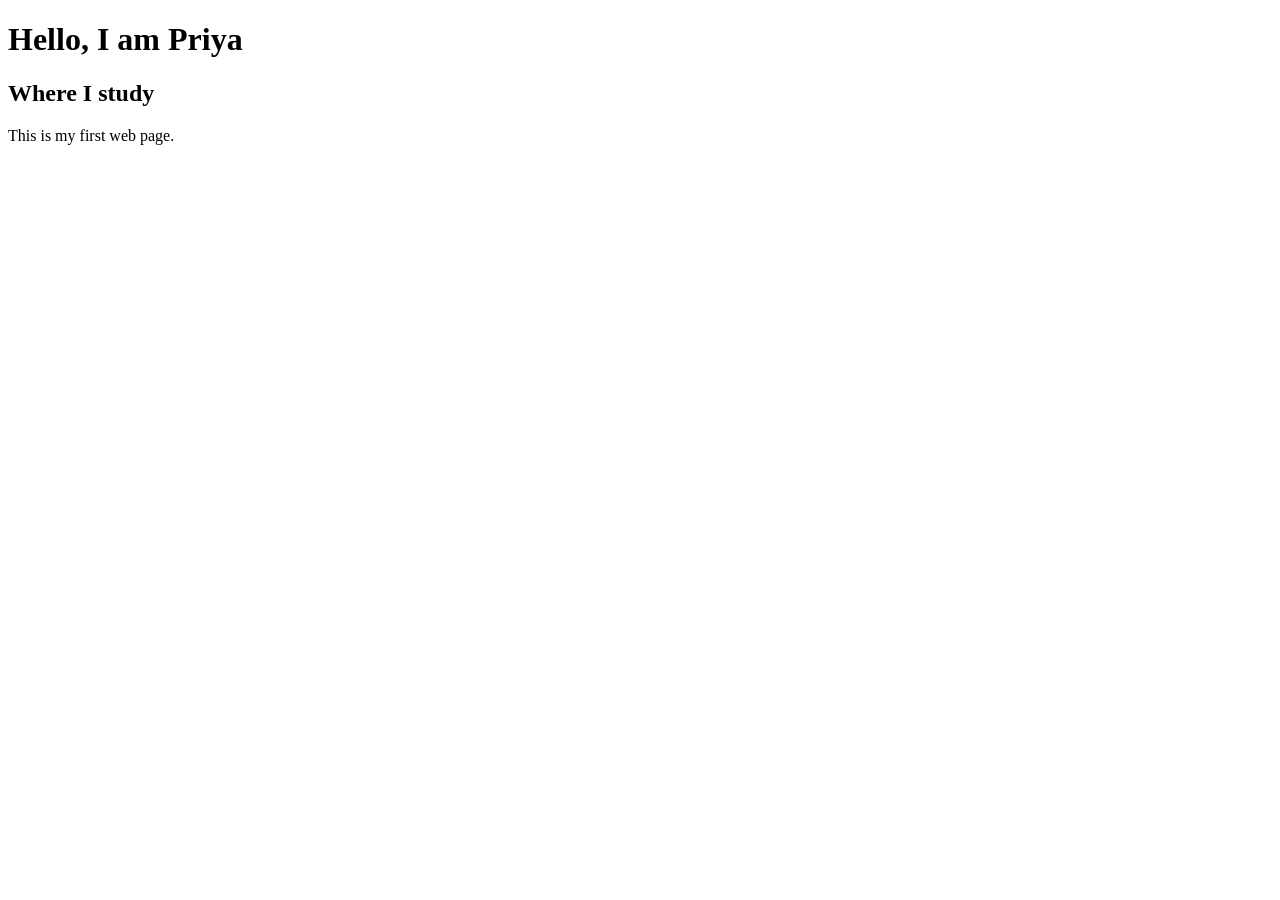
<file: Web Programming/Html/New.html>
<!DOCTYPE html>
<html lang="en">
<head>
  <meta charset="UTF-8">
  <meta name="viewport" content="width=device-width, initial-scale=1.0">
  <title>About me</title>
</head>
<body>
  <h1>Hello, I am Priya</h1>
  <h2>Where I study</h2>
  <p>This is my first web page.</p>
</body>
</html>
</file>
